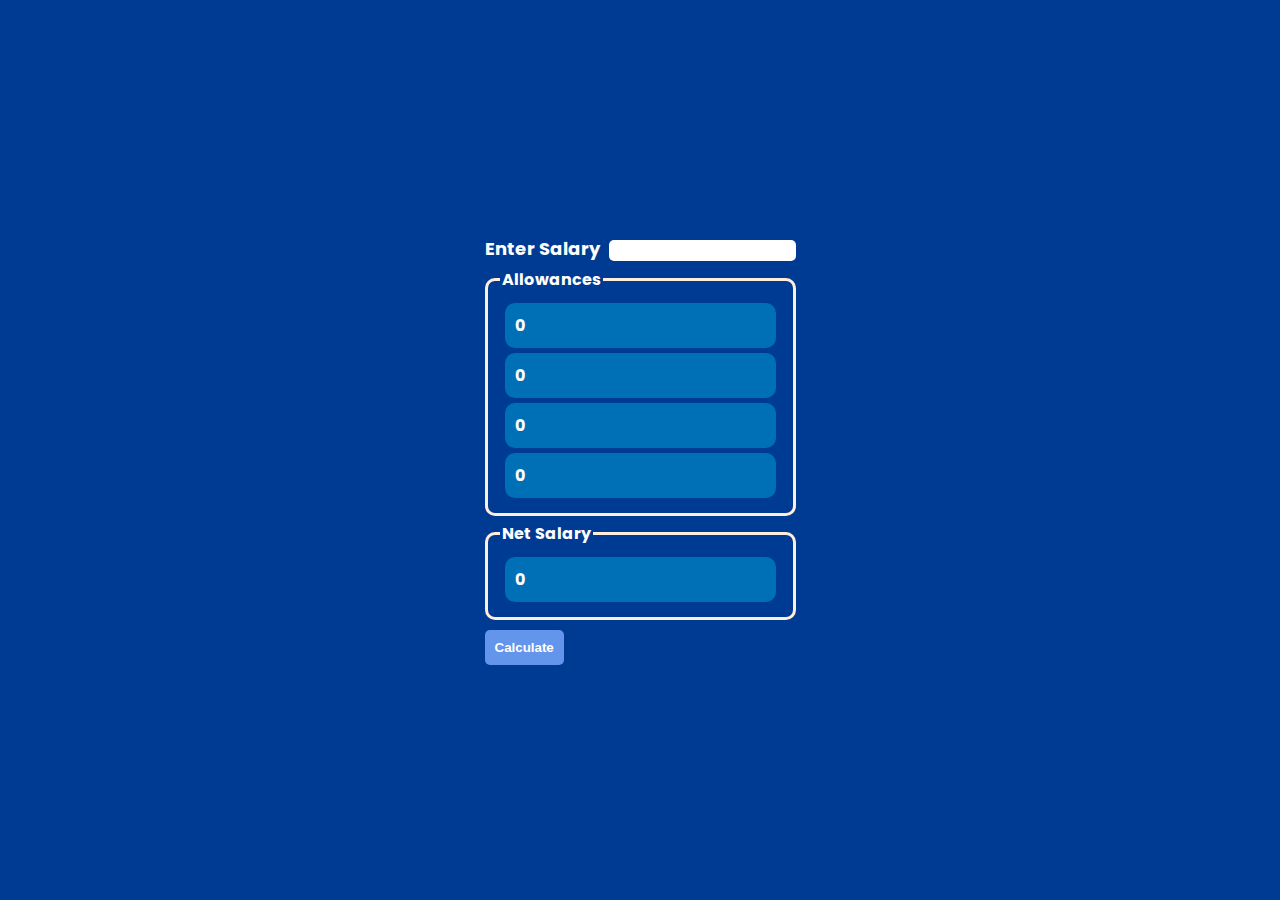
<file: index.htm>
<html lang="en">

<head>
    <meta charset="UTF-8">
    <meta http-equiv="X-UA-Compatible" content="IE=edge">
    <meta name="viewport" content="width=device-width, initial-scale=1.0">
    <title>Salary calculator</title>
    <script src="./scripts/controller.js" type="module" defer></script>
    <link rel="stylesheet" href="./styling/styles.css">
</head>

<body>
    <div class= "container">
        <div class="sub-container">
            <label for="salaryInput">Enter Salary</label>
            <input type="number" id="salaryInput">
            <fieldset>
                <legend>Allowances</legend>
                <p class="calc-box" id="hra">0</p>
                <p class="calc-box" id="da">0</p>
                <p class="calc-box" id="ta">0</p>
                <p class="calc-box" id="pf">0</p>
            </fieldset>
            <fieldset>
                <legend>Net Salary</legend>
                <p class="calc-box" id="netBox">0</p>
            </fieldset>
            <button id="calculateButton">Calculate</button>
        </div>
    </div>

</body>

</html>
</file>
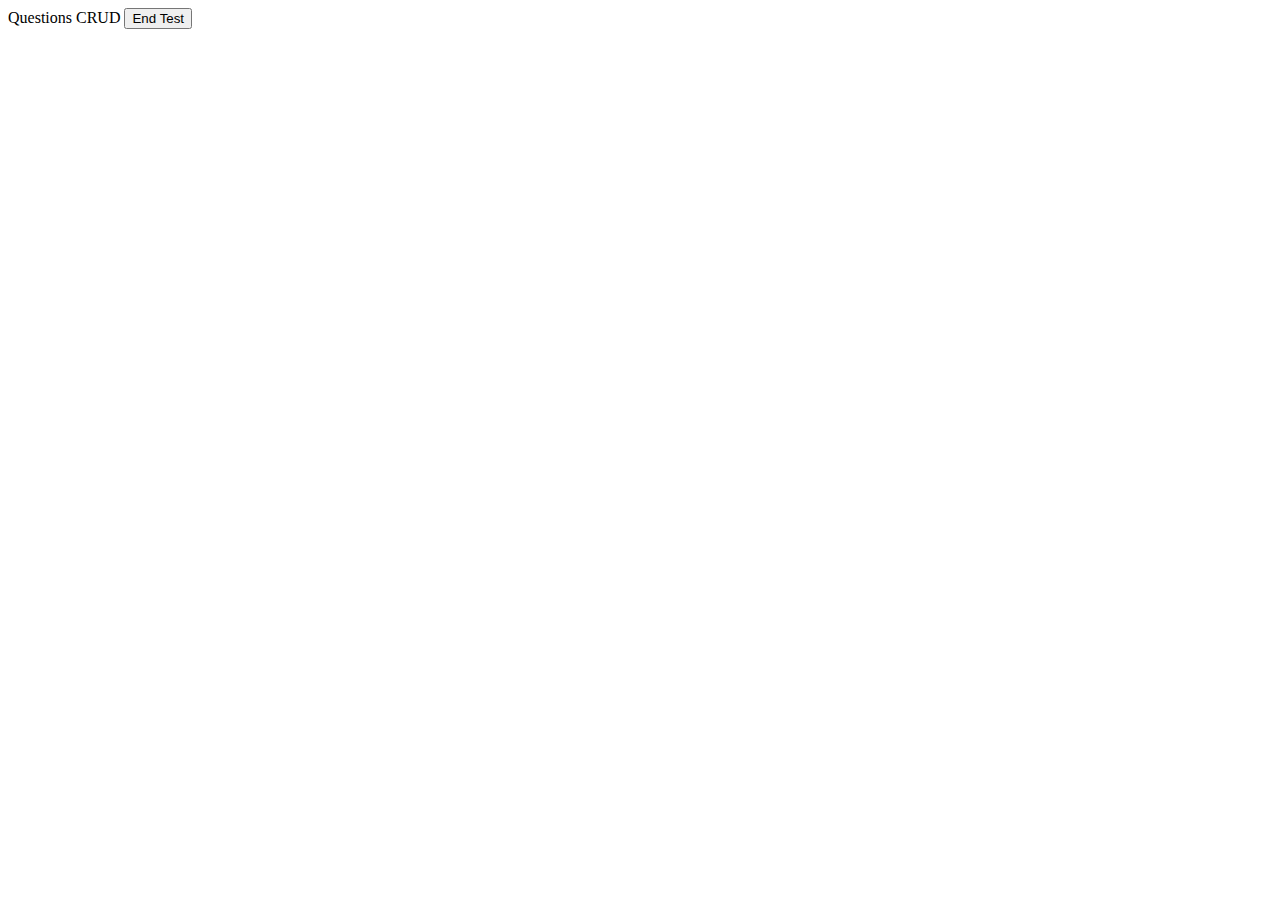
<file: MERN-Training-Test-Engine/frontend/Student/index.html>
<!DOCTYPE html>
<html lang="en">
  <head>
    <!-- Required meta tags -->
    <meta charset="utf-8" />
    <meta name="viewport" content="width=device-width, initial-scale=1" />

    <!-- Bootstrap CSS -->
    <link
      href="https://cdn.jsdelivr.net/npm/bootstrap@5.0.2/dist/css/bootstrap.min.css"
      rel="stylesheet"
      integrity="sha384-EVSTQN3/azprG1Anm3QDgpJLIm9Nao0Yz1ztcQTwFspd3yD65VohhpuuCOmLASjC"
      crossorigin="anonymous"
    />
    <link
      rel="stylesheet"
      href="https://cdnjs.cloudflare.com/ajax/libs/font-awesome/6.1.2/css/all.min.css"
      integrity="sha512-1sCRPdkRXhBV2PBLUdRb4tMg1w2YPf37qatUFeS7zlBy7jJI8Lf4VHwWfZZfpXtYSLy85pkm9GaYVYMfw5BC1A=="
      crossorigin="anonymous"
      referrerpolicy="no-referrer"
    />
    <script src="./controllers/controller.js" type="module"></script>

    <title>Test Engine</title>
    <style>
      datalist {
        display: flex;
        justify-content: space-between;
        color: black;
        width: 50%;
      }
    </style>
  </head>
  <body>
    <nav class="navbar navbar-dark bg-dark p-4 sticky-top">
      <div class="container-fluid d-flex justify-content-evenly">
        <span class="navbar-brand mb-0 fs-1 fw-bold">Questions CRUD</span>
        <span>
          <button class="btn btn-outline-danger" id="endTest">End Test</button>
        </span>
      </div>
    </nav>

    <div class="container" id="body"></div>

    <!-- Optional JavaScript; choose one of the two! -->

    <!-- Option 1: Bootstrap Bundle with Popper -->
    <script
      src="https://cdn.jsdelivr.net/npm/bootstrap@5.0.2/dist/js/bootstrap.bundle.min.js"
      integrity="sha384-MrcW6ZMFYlzcLA8Nl+NtUVF0sA7MsXsP1UyJoMp4YLEuNSfAP+JcXn/tWtIaxVXM"
      crossorigin="anonymous"
    ></script>

    <!-- Option 2: Separate Popper and Bootstrap JS -->
    <!--
    <script src="https://cdn.jsdelivr.net/npm/@popperjs/core@2.9.2/dist/umd/popper.min.js" integrity="sha384-IQsoLXl5PILFhosVNubq5LC7Qb9DXgDA9i+tQ8Zj3iwWAwPtgFTxbJ8NT4GN1R8p" crossorigin="anonymous"></script>
    <script src="https://cdn.jsdelivr.net/npm/bootstrap@5.0.2/dist/js/bootstrap.min.js" integrity="sha384-cVKIPhGWiC2Al4u+LWgxfKTRIcfu0JTxR+EQDz/bgldoEyl4H0zUF0QKbrJ0EcQF" crossorigin="anonymous"></script>
    -->
  </body>
</html>
</file>
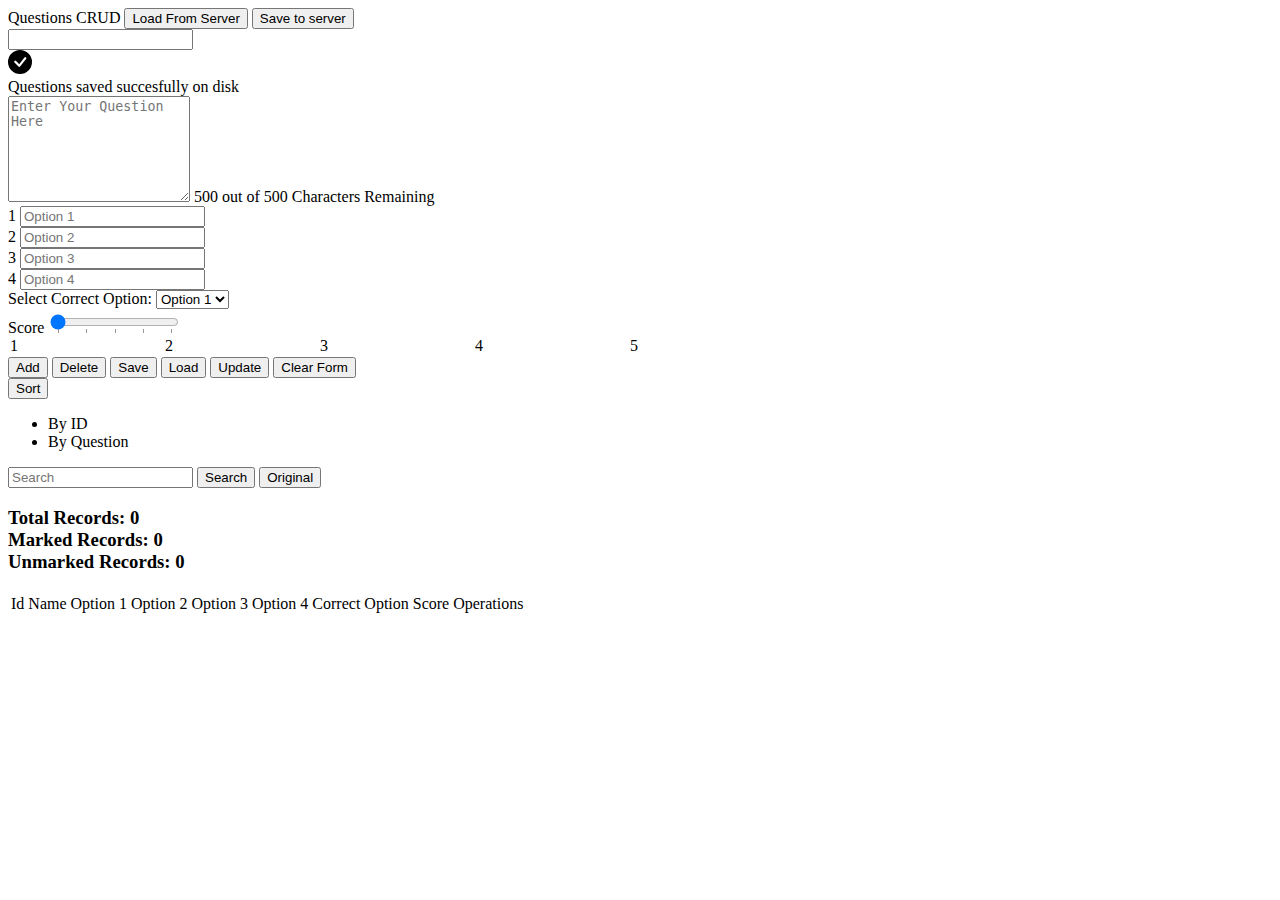
<file: MERN-Training-Test-Engine/frontend/Teacher/index.htm>
<!DOCTYPE html>
<html lang="en">
  <head>
    <!-- Required meta tags -->
    <meta charset="utf-8" />
    <meta name="viewport" content="width=device-width, initial-scale=1" />

    <!-- Bootstrap CSS -->
    <link
      href="https://cdn.jsdelivr.net/npm/bootstrap@5.0.2/dist/css/bootstrap.min.css"
      rel="stylesheet"
      integrity="sha384-EVSTQN3/azprG1Anm3QDgpJLIm9Nao0Yz1ztcQTwFspd3yD65VohhpuuCOmLASjC"
      crossorigin="anonymous"
    />
    <link
      rel="stylesheet"
      href="https://cdnjs.cloudflare.com/ajax/libs/font-awesome/6.1.2/css/all.min.css"
      integrity="sha512-1sCRPdkRXhBV2PBLUdRb4tMg1w2YPf37qatUFeS7zlBy7jJI8Lf4VHwWfZZfpXtYSLy85pkm9GaYVYMfw5BC1A=="
      crossorigin="anonymous"
      referrerpolicy="no-referrer"
    />
    <script src="./controllers/controller.js" type="module"></script>
    <script src="https://cdn.tiny.cloud/1/skrbgkau2tk6undurwthcifsq26fpq0j9b61omi7lvth0en0/tinymce/6/tinymce.min.js" referrerpolicy="origin"></script>
    <title>Test Engine</title>
    <style>
      datalist {
        display: flex;
        justify-content: space-between;
        color: black;
        width: 50%;
      }
    </style>
  </head>
  <body>
    <nav class="navbar navbar-dark bg-dark p-4 sticky-top">
      <div class="container-fluid d-flex justify-content-evenly">
        <span class="navbar-brand mb-0 fs-1 fw-bold">Questions CRUD</span>
        <span>
          <button id="loadFromServer" class="btn btn-outline-light">
            Load From Server
          </button>
          <button id="saveToServer" class="btn btn-outline-light">
            Save to server
          </button>
        </span>
      </div>
    </nav>

    <div class="container-fluid d-flex justify-content-center flex-column">
      <svg xmlns="http://www.w3.org/2000/svg" style="display: none">
        <symbol id="check-circle-fill" fill="currentColor" viewBox="0 0 16 16">
          <path
            d="M16 8A8 8 0 1 1 0 8a8 8 0 0 1 16 0zm-3.97-3.03a.75.75 0 0 0-1.08.022L7.477 9.417 5.384 7.323a.75.75 0 0 0-1.06 1.06L6.97 11.03a.75.75 0 0 0 1.079-.02l3.992-4.99a.75.75 0 0 0-.01-1.05z"
          />
        </symbol>
        <symbol id="info-fill" fill="currentColor" viewBox="0 0 16 16">
          <path
            d="M8 16A8 8 0 1 0 8 0a8 8 0 0 0 0 16zm.93-9.412-1 4.705c-.07.34.029.533.304.533.194 0 .487-.07.686-.246l-.088.416c-.287.346-.92.598-1.465.598-.703 0-1.002-.422-.808-1.319l.738-3.468c.064-.293.006-.399-.287-.47l-.451-.081.082-.381 2.29-.287zM8 5.5a1 1 0 1 1 0-2 1 1 0 0 1 0 2z"
          />
        </symbol>
        <symbol
          id="exclamation-triangle-fill"
          fill="currentColor"
          viewBox="0 0 16 16"
        >
          <path
            d="M8.982 1.566a1.13 1.13 0 0 0-1.96 0L.165 13.233c-.457.778.091 1.767.98 1.767h13.713c.889 0 1.438-.99.98-1.767L8.982 1.566zM8 5c.535 0 .954.462.9.995l-.35 3.507a.552.552 0 0 1-1.1 0L7.1 5.995A.905.905 0 0 1 8 5zm.002 6a1 1 0 1 1 0 2 1 1 0 0 1 0-2z"
          />
        </symbol>
      </svg>
      <input type="text" value="" class="d-none" id="questionID" />
      <div class="container my-4 shadow-sm p-3 mb-5 bg-body rounded">
        <div
          class="alert alert-success d-flex align-items-center d-none"
          id="alert"
          role="alert"
        >
          <svg
            class="bi flex-shrink-0 me-2"
            width="24"
            height="24"
            role="img"
            aria-label="Success:"
          >
            <use xlink:href="#check-circle-fill" />
          </svg>
          <div>Questions saved succesfully on disk</div>
        </div>
        <form class="form-group" id="editorJS">
          <textarea
            class="form-control"
            placeholder="Enter Your Question Here"
            id="question"
            style="height: 100px"
            maxlength="500"
            name="question"
            oninput= "x.value = 500-question.value.length"
          ></textarea>
          <span><output name="x" for="question">500</output> out of 500 Characters Remaining</span>
        </form>
        <div class="container mt-4">
          <div class="container-fluid">
            <div class="input-group flex-nowrap">
              <span class="input-group-text" id="addon-wrapping">1</span>
              <input
                type="text"
                class="form-control"
                placeholder="Option 1"
                aria-describedby="addon-wrapping"
                id="option1"
              />
            </div>
            <div class="input-group flex-nowrap">
              <span class="input-group-text" id="addon-wrapping">2</span>
              <input
                type="text"
                class="form-control"
                placeholder="Option 2"
                aria-describedby="addon-wrapping"
                id="option2"
              />
            </div>
            <div class="input-group flex-nowrap">
              <span class="input-group-text" id="addon-wrapping">3</span>
              <input
                type="text"
                class="form-control"
                placeholder="Option 3"
                aria-describedby="addon-wrapping"
                id="option3"
              />
            </div>
            <div class="input-group flex-nowrap">
              <span class="input-group-text" id="addon-wrapping">4</span>
              <input
                type="text"
                class="form-control"
                placeholder="Option 4"
                aria-describedby="addon-wrapping"
                id="option4"
              />
            </div>
            <label for="dropdown" class="fs-5 mt-2"
              >Select Correct Option:
            </label>
            <select id="correctOption">
              <option value="1">Option 1</option>
              <option value="2">Option 2</option>
              <option value="3">Option 3</option>
              <option value="4">Option 4</option>
            </select>
            <div class="form-group mb-4">
              <label>Score</label>
              <input
                min="1"
                max="5"
                class="form-range"
                type="range"
                value="0"
                id="scoreSlider"
                list="tickmarks"
              />
              <datalist id="tickmarks" class="form-range">
                <option value="1" label="1"></option>
                <option value="2" label="2"></option>
                <option value="3" label="3"></option>
                <option value="4" label="4"></option>
                <option value="5" label="5"></option>
              </datalist>
            </div>
            <div class="d-flex justify-content-between">
              <div class="d-flex">
                <button class="btn btn-outline-dark m-1" id="add">Add</button>
                <button class="btn btn-outline-dark m-1" id="delete">
                  Delete
                </button>
                <button class="btn btn-outline-dark m-1" id="save">Save</button>
                <button class="btn btn-outline-dark m-1" id="load">Load</button>
                <button class="btn btn-outline-dark m-1" id="update">
                  Update
                </button>
                <button class="btn btn-outline-dark m-1" id="clear-form">
                  Clear Form
                </button>
                <div class="dropdown m-1">
                  <button
                    class="btn btn-outline-dark dropdown-toggle"
                    type="button"
                    data-bs-toggle="dropdown"
                    aria-expanded="false"
                  >
                    Sort
                  </button>
                  <ul class="dropdown-menu">
                    <li>
                      <span class="dropdown-item" id="sort-by-id">By ID</span>
                    </li>
                    <li>
                      <span class="dropdown-item" id="sort-by-question"
                        >By Question</span
                      >
                    </li>
                  </ul>
                </div>
              </div>
              <div class="d-flex">
                <input class="form-control me-2" type="search" placeholder="Search" id="searchInput" aria-label="Search">
                <button class="btn btn-outline-dark" id="search">Search</button>
                <button class="btn btn-outline-dark ms-2" id="Original">Original</button>
              </div>
            </div>
          </div>
        </div>
      </div>
    </div>

    <div class="container">
      <h3>
        Total Records: <span id="totalRecord">0</span>
        <br />
        Marked Records: <span id="markedRecord">0</span>
        <br />
        Unmarked Records: <span id="unmarkedRecord">0</span>
      </h3>
      <table class="table table-bordered">
        <thead class="table-dark">
          <tr>
            <td>Id</td>
            <td>Name</td>
            <td>Option 1</td>
            <td>Option 2</td>
            <td>Option 3</td>
            <td>Option 4</td>
            <td>Correct Option</td>
            <td>Score</td>
            <td>Operations</td>
          </tr>
        </thead>
        <tbody id="tableBody"></tbody>
      </table>
    </div>

    <!-- Optional JavaScript; choose one of the two! -->

    <!-- Option 1: Bootstrap Bundle with Popper -->
    <script
      src="https://cdn.jsdelivr.net/npm/bootstrap@5.0.2/dist/js/bootstrap.bundle.min.js"
      integrity="sha384-MrcW6ZMFYlzcLA8Nl+NtUVF0sA7MsXsP1UyJoMp4YLEuNSfAP+JcXn/tWtIaxVXM"
      crossorigin="anonymous"
    ></script>

    <!-- Option 2: Separate Popper and Bootstrap JS -->
    <!--
    <script src="https://cdn.jsdelivr.net/npm/@popperjs/core@2.9.2/dist/umd/popper.min.js" integrity="sha384-IQsoLXl5PILFhosVNubq5LC7Qb9DXgDA9i+tQ8Zj3iwWAwPtgFTxbJ8NT4GN1R8p" crossorigin="anonymous"></script>
    <script src="https://cdn.jsdelivr.net/npm/bootstrap@5.0.2/dist/js/bootstrap.min.js" integrity="sha384-cVKIPhGWiC2Al4u+LWgxfKTRIcfu0JTxR+EQDz/bgldoEyl4H0zUF0QKbrJ0EcQF" crossorigin="anonymous"></script>
    -->
  </body>
</html>
</file>
<file: styling/styles.css>
@import url('https://fonts.googleapis.com/css2?family=Poppins&display=swap');
body{
    background-color: rgb(0, 59, 147);
    padding: 0%;
    margin: 0%;
    font-family: 'Poppins', sans-serif;
}

.container{
    display: flex;
    justify-content: center;
    align-items: center;
    width: 100%;
    height: 100vh;
}

.calc-box{
    background-color: rgb(0, 112, 182);
    padding: 10px;
    margin: 5px;
    border-radius: 10px;
}

label{
    font-size: large;
    font-weight: bold;
    color: white;
}

input{
    border-radius: 5px;
    border: none;
    padding: 3px 5px 3px 5px;
    margin-left: 5px;
}

#calculateButton{
    margin-top: 5px;
    background-color: cornflowerblue;
    border: none;
    padding: 10px;
    color: rgb(255, 255, 255);
    font-weight: bold;
    border-radius: 5px;
}

fieldset{
    border: solid rgb(255, 238, 217) 3px;
    color: white;
    font-weight: bold;
    border-radius: 10px;
    margin: 5px 0px 5px 0px;
}
</file>
